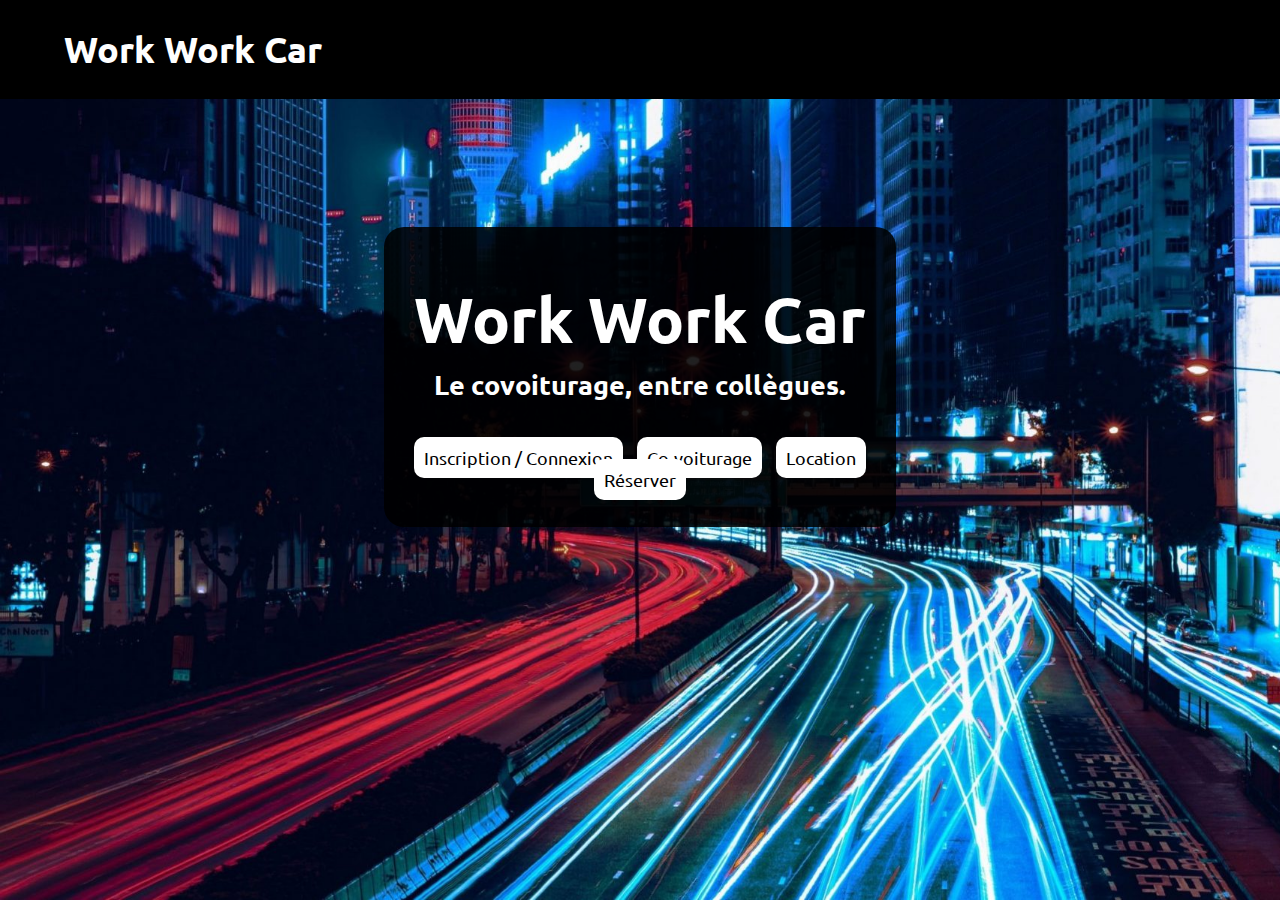
<file: index.html>
<!DOCTYPE html>

<html lang="fr">
    <head>
        <meta charset="UTF-8">
        <meta name="viewport" content="width=device-width, initial-scale=1">
        <title>Work Work Car - Accueil</title>
        <link rel="stylesheet" href="css/main.css">
        <link rel="stylesheet" href="css/index.css">
    </head>

    <body>
        <header>
            <ul>
                <li><h1>Work Work Car</h1></li>
            </ul>
        </header>

        <main>
            <h1>Work Work Car</h1>
            <h3>Le covoiturage, entre collègues.</h3>
            <div class="buttons">
                <a href="register.html" class="button">Inscription / Connexion</a>
                <a href="covoiturage.html" class="button">Co-voiturage</a>
                <a href="rent.html" class="button">Location</a>
                <a href="reserve.html" class="button">Réserver</a>
            </div>
        </main>
    </body>
</html>
</file>
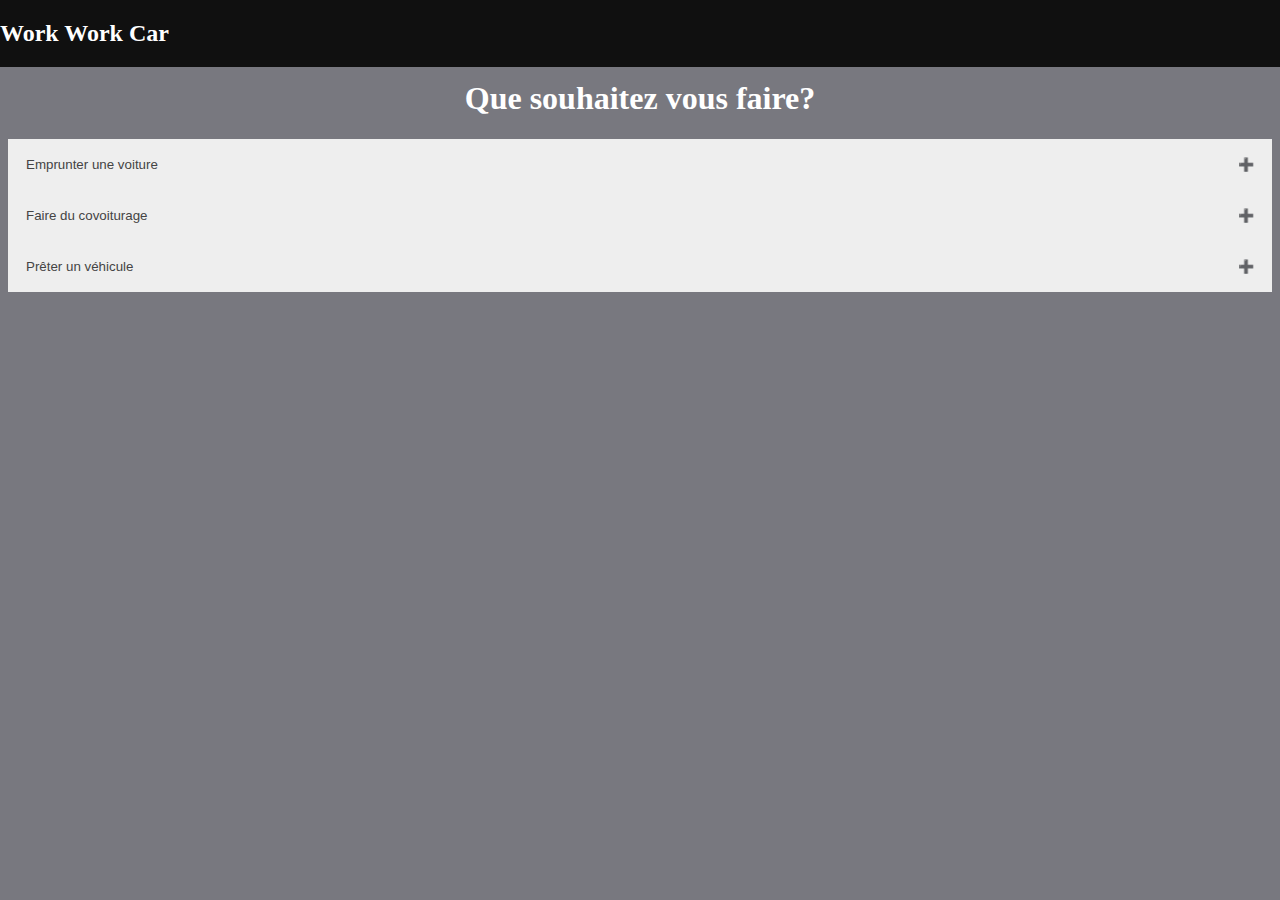
<file: choix.html>
<!DOCTYPE html>

<head>
    <meta charset="UTF-8">
    <title>Work Work Car - Choix du formulaire</title>
	<link rel="stylesheet" href="./css/choix.css">
</head>
<body>
    <div class="head">
        <header><h2><a href="index.html" class="WorkWorkCar">Work Work Car</a></h2></header>
    </div>
    <h1>Que souhaitez vous faire?</h1>

    <button class="accordion">Emprunter une voiture</button>
    <div class="panel">
      <p>Emprunter une des voitures électriques de l’entreprise</p>
      <a href="emprunter.html">Lien vers le formulaire</a>
    </div>
    
    <button class="accordion">Faire du covoiturage</button>
    <div class="panel">
        <p>Trouver quelqu’un ou proposer un trajet pour faire du covoiturage</p>
        <a href="covoiturage.html">Lien vers le formulaire</a>
    </div>
    
    <button class="accordion">Prêter un véhicule</button>
    <div class="panel">
        <p>Prêter un véhicule (vélo, trottinette…) gracieusement ou moyennant paiement</p>
        <a href="preter.html">Lien vers le formulaire</a>
    </div>
    <script src="./js/choix.js"></script>
</body>
</file>
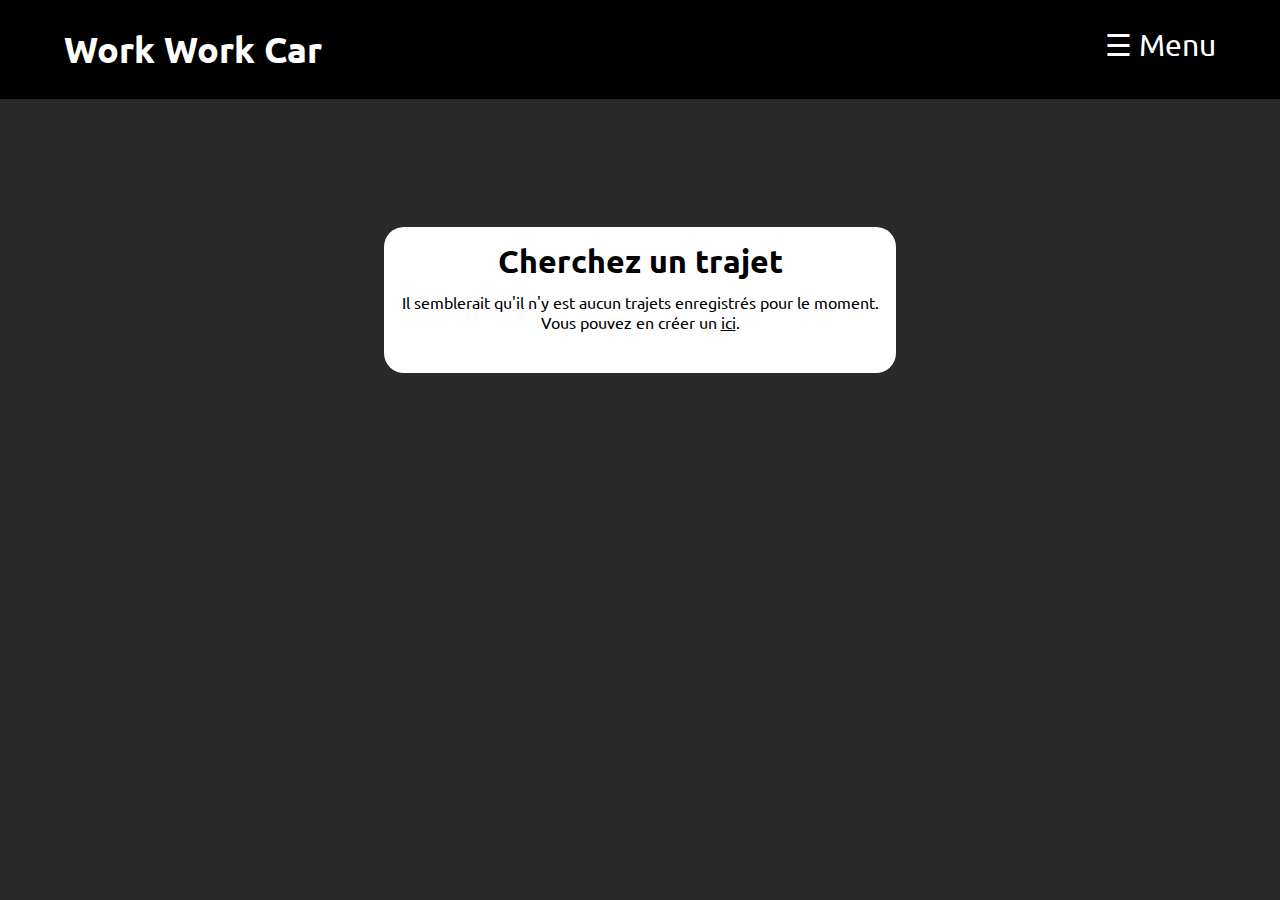
<file: covoiturage-cherche.html>
<!DOCTYPE html>

<html lang="fr">
    <head>
        <meta charset="UTF-8">
        <meta name="viewport" content="width=device-width, initial-scale=1.0">
        <title>Work Work Car - Chercher un trajet</title>
        <link rel="stylesheet" href="css/main.css">
        <link rel="stylesheet" href="css/covoiturage.css">
        <script type="text/javascript" src="js/script.js"></script>
    </head>
<body>

    <header>
        <ul>
            <li><h1>Work Work Car</h1></li>
            <li style="float:right"><span onclick="openNav()">&#9776; Menu</span></li>
        </ul>
    </header>

    <div id="sideNav" class="sidenav">
        <a href="javascript:void(0)" class="closebtn" onclick="closeNav()">&times;</a>
        <a href="index.html">Accueil</a>
        <a href="login.html">Se connectez</a>
        <a href="reserve.html">Réserver un vehicule</a>
        <a href="rent.html">Louer un vehicule</a>
        <a href="rgpd.html">RGPD</a>
    </div>

    <main>
        <h1>Cherchez un trajet</h1>
        <p>Il semblerait qu'il n'y est aucun trajets enregistrés pour le moment. Vous pouvez en créer un <a href="covoiturage.html">ici</a>.</p>
    </main>
    
</body>
</html>
</file>
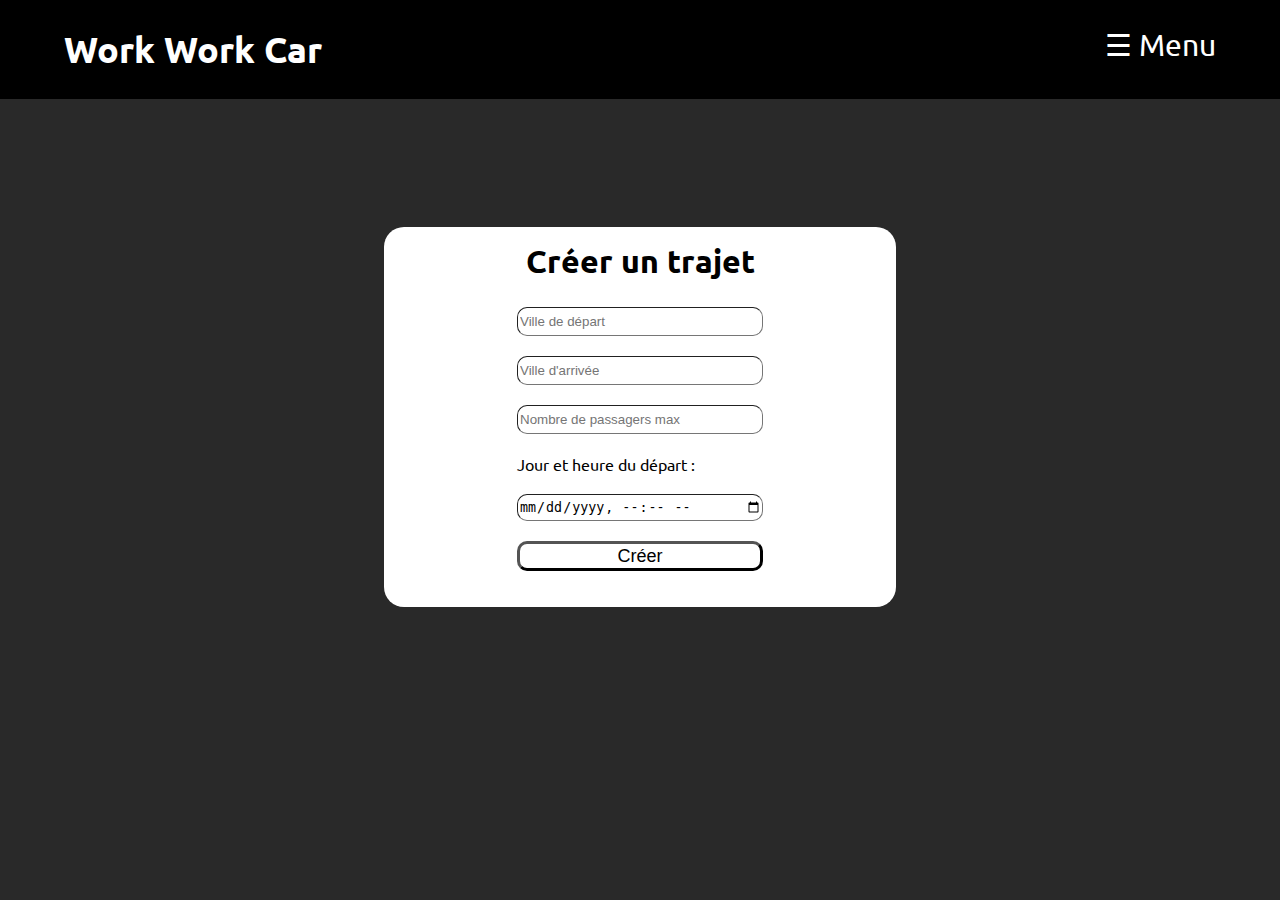
<file: covoiturage.html>
<!DOCTYPE html>

<html lang="fr">
    <head>
        <meta charset="UTF-8">
        <meta name="viewport" content="width=device-width, initial-scale=1.0">
        <title>Work Work Car</title>
        <link rel="stylesheet" href="css/main.css">
        <link rel="stylesheet" href="css/covoiturage.css">
        <script type="text/javascript" src="js/script.js"></script>
    </head>
<body>

    <header>
        <ul>
            <li><h1>Work Work Car</h1></li>
            <li style="float:right"><span onclick="openNav()">&#9776; Menu</span></li>
        </ul>
    </header>

    <div id="sideNav" class="sidenav">
        <a href="javascript:void(0)" class="closebtn" onclick="closeNav()">&times;</a>
        <a href="index.html">Accueil</a>
        <a href="login.html">Se connectez</a>
        <a href="reserve.html">Réserver un vehicule</a>
        <a href="rent.html">Louer un vehicule</a>
        <a href="rgpd.html">RGPD</a>
    </div>

    <main>
        <h1>Créer un trajet</h1>
        <form>
            <input type="text" placeholder="Ville de départ">
            <input type="text" placeholder="Ville d'arrivée">
            <input type="text" placeholder="Nombre de passagers max">
            <label for="date">Jour et heure du départ :</label>
            <input type="datetime-local" id="date">
            <input type="submit" value="Créer" id="button" onclick="alert('Votre trajet a bien été enregistrer !')">
        </form>
    </main>
    
</body>
</html>
</file>
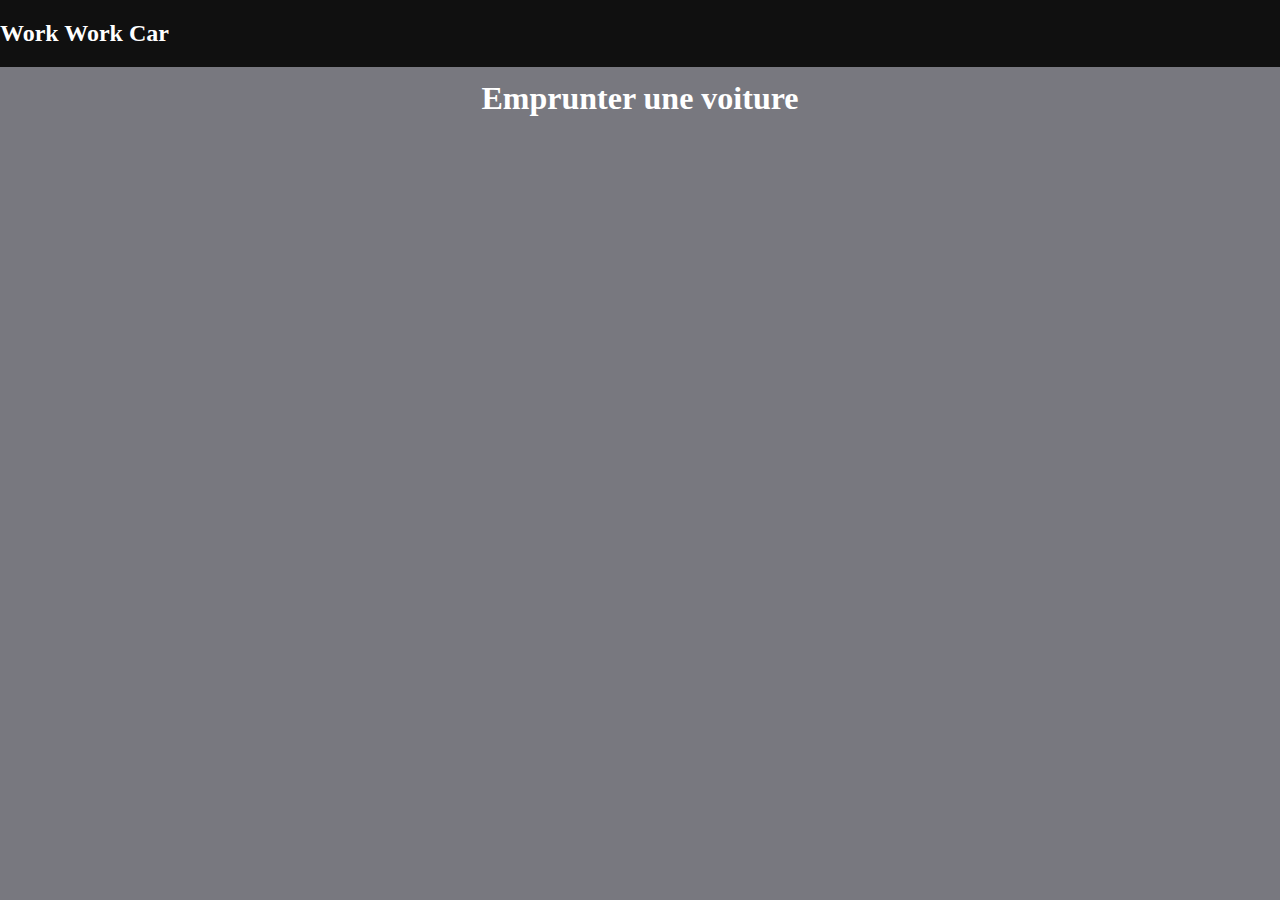
<file: emprunter.html>
<!DOCTYPE html>

<head>
    <meta charset="UTF-8">
    <title>Work Work Car - Emprunter une voiture</title>
	<link rel="stylesheet" href="./css/choix.css">
</head>
<body>
    <div class="head">
        <header><h2><a href="index.html" class="WorkWorkCar">Work Work Car</a></h2></header>
    </div>
    <h1>Emprunter une voiture</h1>
</body>
</file>
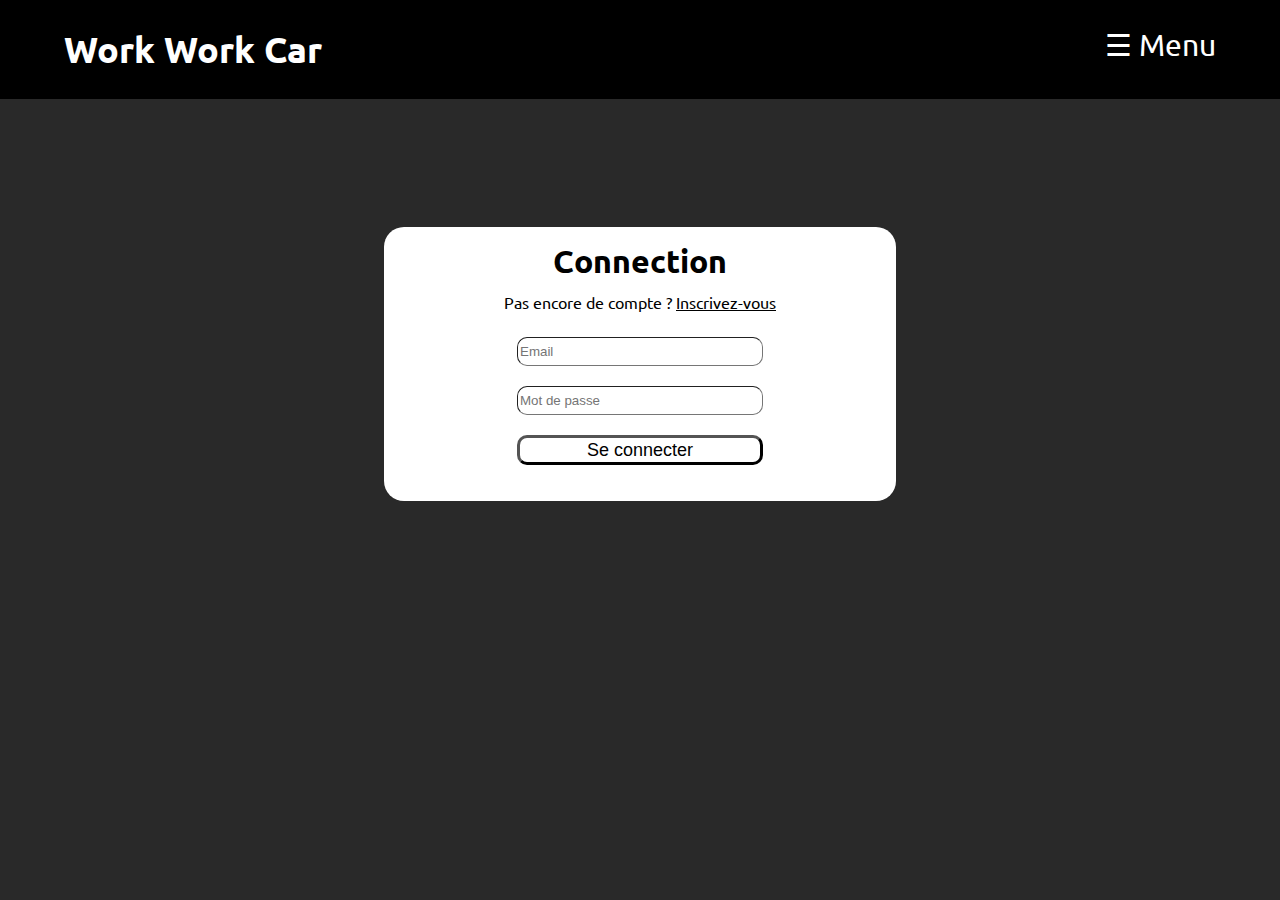
<file: login.html>
<!DOCTYPE html>

<html lang="fr">
    <head>
        <meta charset="UTF-8">
        <meta name="viewport" content="width=device-width, initial-scale=1">
        <title>Work Work Car - Connexion</title>
        <link rel="stylesheet" href="css/main.css">
        <link rel="stylesheet" href="css/register-login.css">
        <script type="text/javascript" src="js/script.js"></script>
    </head>

    <body>
        <header>
            <ul>
                <li><h1>Work Work Car</h1></li>
                <li style="float:right"><span onclick="openNav()">&#9776; Menu</span></li>
            </ul>
        </header>

        <div id="sideNav" class="sidenav">
            <a href="javascript:void(0)" class="closebtn" onclick="closeNav()">&times;</a>
            <a href="index.html">Accueil</a>
            <a href="register.html">S'inscrire</a>
            <a href="reserve.html">Réserver un vehicule</a>
            <a href="rent.html">Louer un vehicule</a>
            <a href="covoiturage.html">Co-Voiturer</a>
            <a href="rgpd.html">RGPD</a>
        </div>

        <main>
            <h1>Connection</h1>
            <p>Pas encore de compte ? <a href="register.html">Inscrivez-vous</a></p>
            <form>
                <input type="email" placeholder="Email">
                <input type="text" placeholder="Mot de passe">
                <input type="submit" value="Se connecter" id="button" onclick="alert('Connecté !')">
            </form>
        </main>
    </body>
</html>
</file>
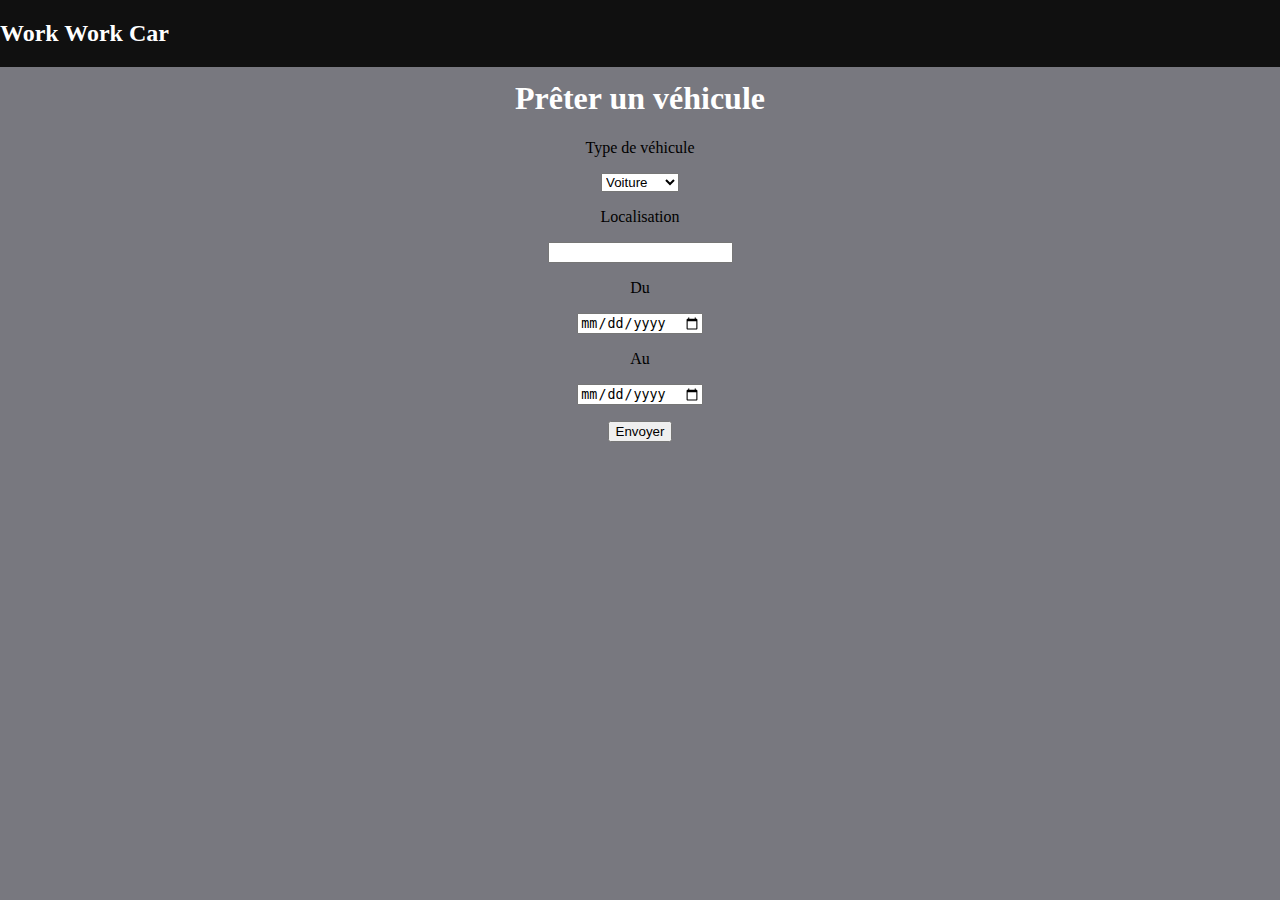
<file: preter.html>
<!DOCTYPE html>

<head>
    <meta charset="UTF-8">
    <title>Work Work Car - Prêter un véhicule</title>
	<link rel="stylesheet" href="./css/choix.css">
	<link rel="stylesheet" href="./css/form.css">
</head>
<body>
    <div class="head">
        <header><h2><a href="index.html" class="WorkWorkCar">Work Work Car</a></h2></header>
    </div>
    <h1>Prêter un véhicule</h1>

    <div id="form">
        <p>Type de véhicule</p>
        <select name="vehicule" id="vehicule">
            <option value="voiture">Voiture</option>
            <option value="velo">Vélo</option>
            <option value="trotinette">Trotinette</option>
            <option value="autre">Autre</option>
        </select>

        <p>Localisation</p>
        <input type="text" required/>

        <p>Du</p>
        <input type="date" required/>

        <p>Au</p>
        <input type="date" required/>

        <p></p>
        <input type="submit" value="Envoyer"/>
    </div>
</body>
</file>
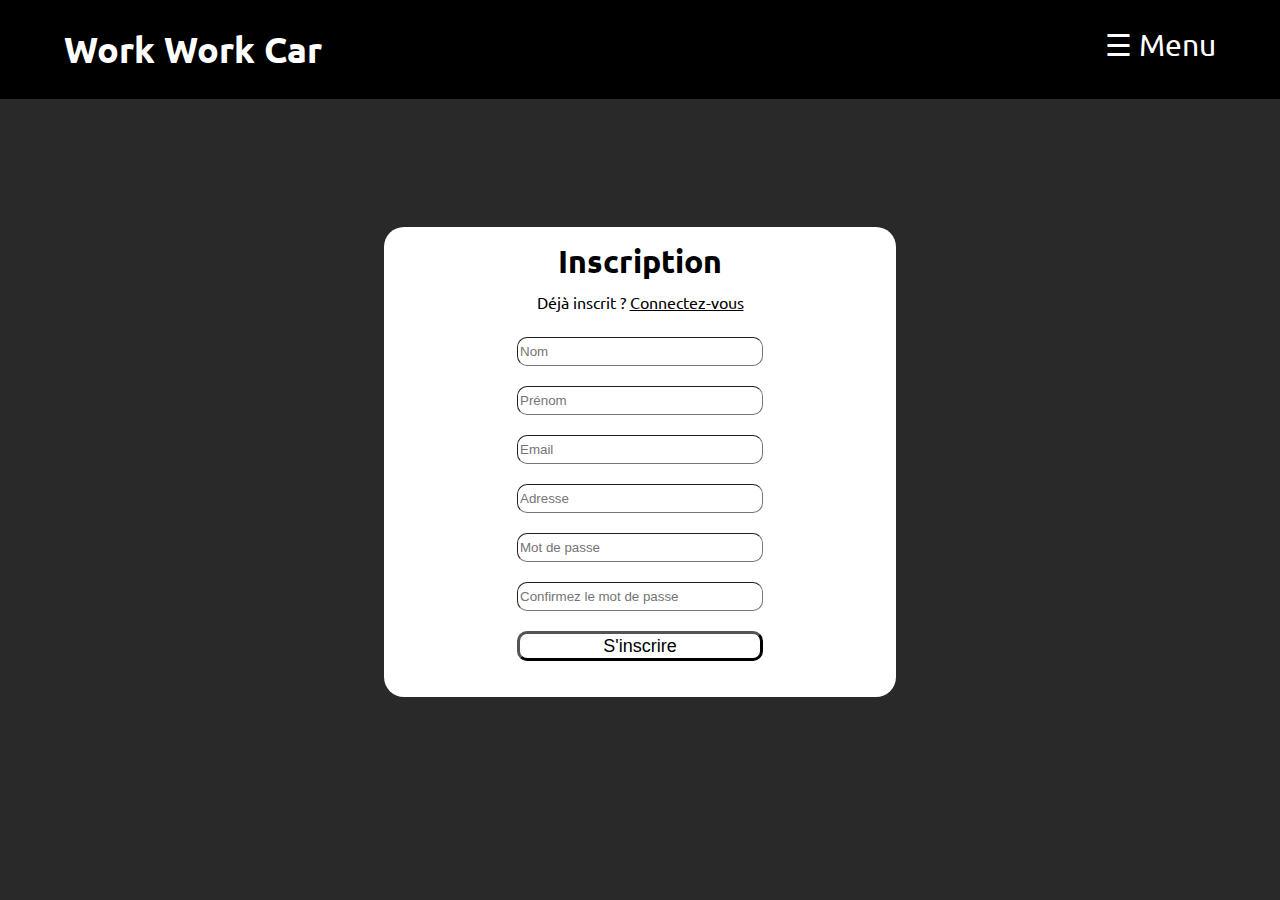
<file: register.html>
<!DOCTYPE html>

<html lang="fr">
    <head>
        <meta charset="UTF-8">
        <meta name="viewport" content="width=device-width, initial-scale=1">
        <title>Work Work Car - Inscription</title>
        <link rel="stylesheet" href="css/main.css">
        <link rel="stylesheet" href="css/register-login.css">
        <script type="text/javascript" src="js/script.js"></script>
    </head>

    <body>
        <header>
            <ul>
                <li><h1>Work Work Car</h1></li>
                <li style="float:right"><span onclick="openNav()">&#9776; Menu</span></li>
            </ul>
        </header>

        <div id="sideNav" class="sidenav">
            <a href="javascript:void(0)" class="closebtn" onclick="closeNav()">&times;</a>
            <a href="index.html">Accueil</a>
            <a href="login.html">Se connectez</a>
            <a href="reserve.html">Réserver un vehicule</a>
            <a href="rent.html">Louer un vehicule</a>
            <a href="covoiturage.html">Co-Voiturer</a>
            <a href="rgpd.html">RGPD</a>
        </div>

        <main>
            <h1>Inscription</h1>
            <p>Déjà inscrit ? <a href="login.html">Connectez-vous</a></p>
            <form>
                <input type="text" placeholder="Nom">
                <input type="text" placeholder="Prénom">
                <input type="email" placeholder="Email">
                <input type="text" placeholder="Adresse">
                <input type="password" placeholder="Mot de passe">
                <input type="password" placeholder="Confirmez le mot de passe">
                <input type="submit" value="S'inscrire" id="button" onclick="alert('Inscription confirmée !')">
            </form>
        </main>
    </body>
</html>
</file>
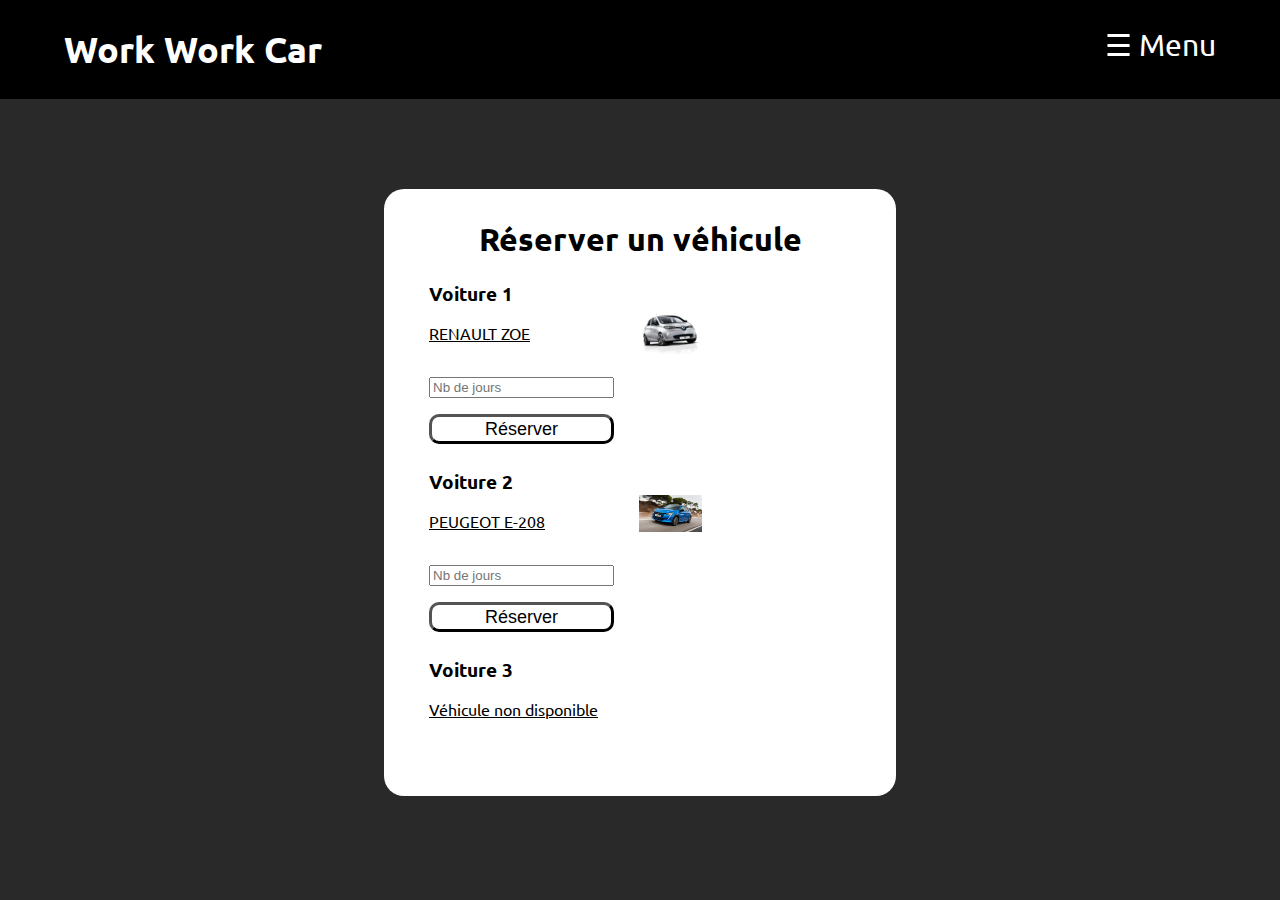
<file: reserve.html>
<!DOCTYPE html>

<html lang="fr">
    <head>
        <meta charset="UTF-8">
        <meta name="viewport" content="width=device-width, initial-scale=1.0">
        <title>Work Work Car - Réserver</title>
        <link rel="stylesheet" href="css/main.css">
        <link rel="stylesheet" href="css/reserve.css">
        <script type="text/javascript" src="js/script.js"></script>
    </head>
<body>

    <header>
        <ul>
            <li><h1>Work Work Car</h1></li>
            <li style="float:right"><span onclick="openNav()">&#9776; Menu</span></li>
        </ul>
    </header>

    <div id="sideNav" class="sidenav">
        <a href="javascript:void(0)" class="closebtn" onclick="closeNav()">&times;</a>
        <a href="index.html">Accueil</a>
        <a href="login.html">Se connectez</a>
        <a href="rent.html">Louer un vehicule</a>
        <a href="covoiturage.html">Co-Voiturer</a>
        <a href="rgpd.html">RGPD</a>
    </div>

    <main>
        <h1>Réserver un véhicule</h1>
        <ul>
            <li><h3>Voiture 1</h3><p>RENAULT ZOE</p><img id="img1" src="img/zoe.jpg" alt="Voiture électrique RENAULT ZOE"><p id="days"><input type="text" placeholder="Nb de jours"></p><button type="button" onclick="alert('Réservation confirmée !')">Réserver</button></li>
            <li><h3>Voiture 2</h3><p>PEUGEOT E-208</p><img id="img2" src="img/e208.jpg" alt="Voiture électrique PEUGEOT E-208"><p id="days"><input type="text" placeholder="Nb de jours"></p><button type="button" onclick="alert('Réservation confirmée !')">Réserver</button></li>
            <li><h3>Voiture 3</h3><p>Véhicule non disponible</p></li>
        </ul>
    </main>
    
</body>
</html>
</file>
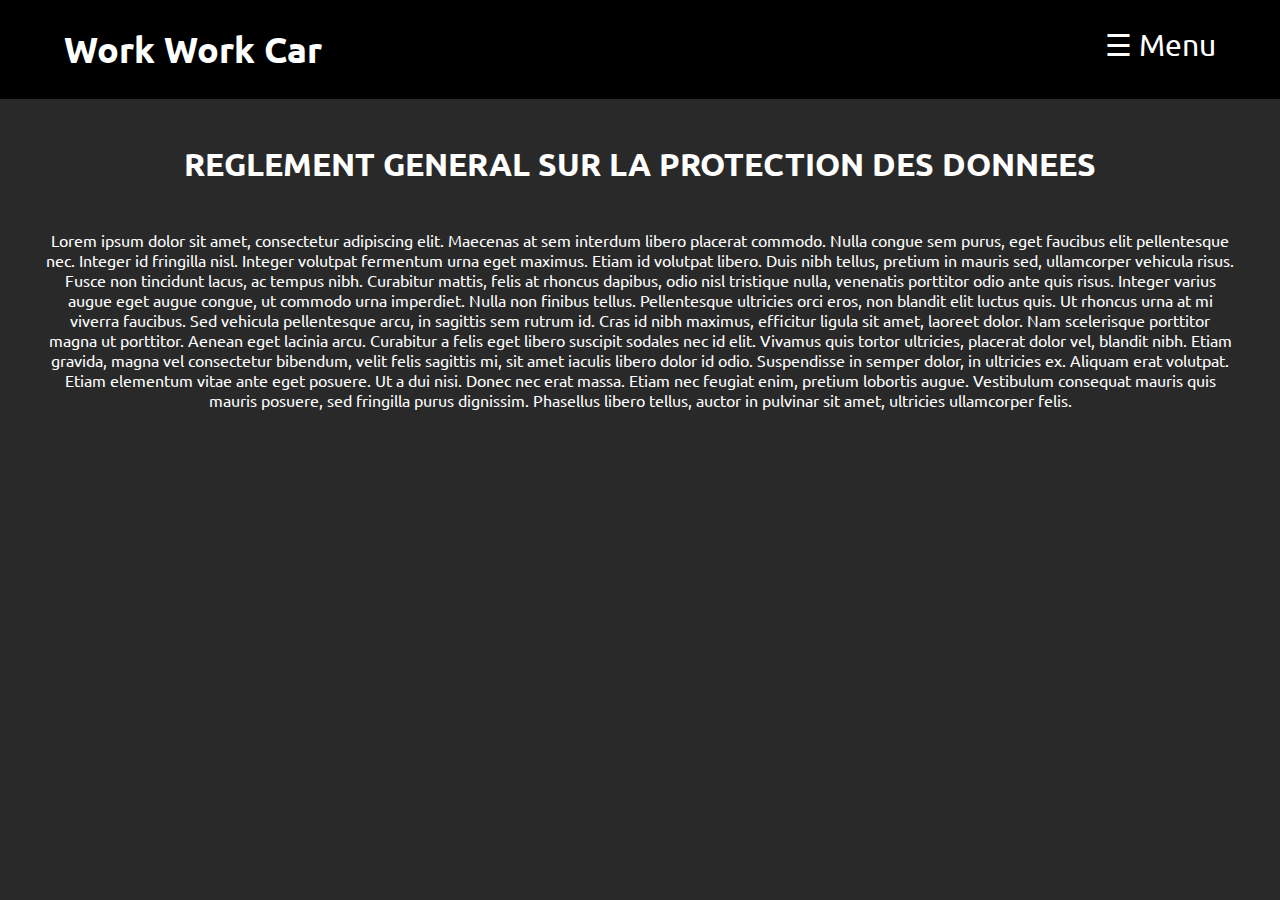
<file: rgpd.html>
<!DOCTYPE html>
<html lang="fr">
<head>
    <meta charset="UTF-8">
    <meta name="viewport" content="width=device-width, initial-scale=1.0">
    <link rel="stylesheet" href="css/main.css">
    <link rel="stylesheet" href="css/rgpd.css">
    <script type="text/javascript" src="js/script.js"></script>
    <title>WorkWorkCar - Mentions Légales</title>
</head>

<body>
    <header>
        <ul>
            <li><h1>Work Work Car</h1></li>
            <li style="float:right"><span onclick="openNav()">&#9776; Menu</span></li>
        </ul>
    </header>

    <div id="sideNav" class="sidenav">
        <a href="javascript:void(0)" class="closebtn" onclick="closeNav()">&times;</a>
        <a href="index.html">Accueil</a>
        <a href="login.html">Se connectez</a>
        <a href="reserve.html">Réserver un vehicule</a>
        <a href="rent.html">Louer un vehicule</a>
        <a href="covoiturage.html">Co-Voiturer</a>
    </div>

    <main>
        <h1>REGLEMENT GENERAL SUR LA PROTECTION DES DONNEES</h1>
        <p>Lorem ipsum dolor sit amet, consectetur adipiscing elit. Maecenas at sem interdum libero placerat commodo. 
           Nulla congue sem purus, eget faucibus elit pellentesque nec. Integer id fringilla nisl. Integer volutpat fermentum 
           urna eget maximus. Etiam id volutpat libero. Duis nibh tellus, pretium in mauris sed, ullamcorper vehicula risus. 
           Fusce non tincidunt lacus, ac tempus nibh.
           Curabitur mattis, felis at rhoncus dapibus, odio nisl tristique nulla, venenatis porttitor odio ante quis risus. 
           Integer varius augue eget augue congue, ut commodo urna imperdiet. Nulla non finibus tellus. 
           Pellentesque ultricies orci eros, non blandit elit luctus quis. Ut rhoncus urna at mi viverra faucibus. 
           Sed vehicula pellentesque arcu, in sagittis sem rutrum id. Cras id nibh maximus, efficitur ligula sit amet, laoreet dolor. 
           Nam scelerisque porttitor magna ut porttitor. Aenean eget lacinia arcu. Curabitur a felis eget libero suscipit sodales 
           nec id elit. Vivamus quis tortor ultricies, placerat dolor vel, blandit nibh.
           Etiam gravida, magna vel consectetur bibendum, velit felis sagittis mi, sit amet iaculis libero dolor id odio. 
           Suspendisse in semper dolor, in ultricies ex. Aliquam erat volutpat. Etiam elementum vitae ante eget posuere. 
           Ut a dui nisi. Donec nec erat massa. Etiam nec feugiat enim, pretium lobortis augue. Vestibulum consequat mauris quis 
           mauris posuere, sed fringilla purus dignissim. Phasellus libero tellus, auctor in pulvinar sit amet, ultricies 
           ullamcorper felis.</p>
    </main>

</body>
</html>
</file>
<file: css/main.css>
@import url('https://fonts.googleapis.com/css2?family=Ubuntu:wght@300;400;500;700&display=swap');

body {
    padding: 0;
    margin: 0;
    display: flex;
    flex-direction: column;
    font-family: 'Ubuntu';
}

header {
    color: white;
    background-color: black;
    font-size: 2vh;
}

header>ul {
    list-style-type: none;
    margin: 0;
    padding: 0;
    overflow: hidden;
}

header>ul>li {
    float: left;
    margin: 3vh 5%;
}

header>ul>li>h1 {
    margin: 0;
}

header>ul>li>span {
    font-size: 30px;
    cursor: pointer;
}

.sidenav {
    height: 100%;
    width: 0;
    position: fixed;
    z-index: 1;
    top: 0;
    right: 0;
    background-color: rgb(0, 0, 0);
    overflow-x: hidden;
    transition: 0.5s;
    padding-top: 60px;
}

.sidenav a {
    padding: 8px 8px 8px 32px;
    text-decoration: none;
    font-size: 25px;
    color: #818181;
    display: block;
    transition: 0.3s;
}

.sidenav a:hover {
    color: #f1f1f1;
}

.sidenav .closebtn {
    position: absolute;
    top: 0;
    right: 25px;
    font-size: 36px;
    margin-left: 50px;
}
</file>
<file: css/index.css>
body {
    background-image: url("../img/accueil.jpg");
    background-repeat: no-repeat;
    background-attachment: fixed;
    background-size: cover;
}

main {
    display: flex;
    flex-direction: column;
    margin-top: 10%;
    color: white;
    background-color: rgba(0, 0, 0, 0.865);
    border-radius: 20px;
    margin-left: 30vw;
    margin-right: 30vw;
    padding: 1vh 5px 4vh 5px;
    font-family: inherit;
}

main>h1,h3 {
    text-align: center;
}

main>h1 {
    margin-bottom: 4px;
    font-size: 7vh;
}

main>h3 {
    margin-top: 4px;
    font-size: 3vh;
}

.buttons {
    text-align: center;
    margin-top: 2vh;
}

.button {
    margin: 0 5px 0 5px;
    padding: 10px;
    background-color: white;
    border-radius: 10px;
    text-decoration: none;
    color: black;
    font-size: large;
    font-weight: 400;
}

.button:hover {
    cursor: pointer;
    background-color: black;
    color: white;
}
</file>
<file: css/choix.css>
body{
    background-color: #78787f;
}

h1 {
    text-align: center;
}

.accordion {
    background-color: #eee;
    color: #444;
    cursor: pointer;
    padding: 18px;
    width: 100%;
    text-align: left;
    border: none;
    outline: none;
    transition: 0.4s;
}

.active, .accordion:hover {
    background-color: #ccc;
}

.panel {
    padding: 0 18px;
    background-color: white;
    display: none;
    overflow: hidden;
    transition: max-height 0.2s ease-out;
}

.accordion:after {
    content: '\02795';
    font-size: 13px;
    color: #777;
    float: right;
    margin-left: 5px;
}

.active:after {
    content: "\2796";
}

header, h1 {
    color: white;
}

.head {
    margin: -8px;
    display: flex;
    background-color: #101010;
}

.WorkWorkCar {
    color: white;
    text-decoration: none;
}
</file>
<file: css/covoiturage.css>
body {
    background-color: rgb(41, 41, 41);
}

main {
    display: flex;
    flex-direction: column;
    margin-top: 10%;
    color: black;
    background-color: white;
    border-radius: 20px;
    margin-left: 30vw;
    margin-right: 30vw;
    padding: 1vh 5px 4vh 5px;
    font-family: inherit;
}

h1, p {
    text-align: center;
    margin: 5px;
}

p>a {
    color: black;
    text-decoration: underline;
}

p>a:hover {
    cursor: pointer;
    text-decoration: none;
    font-weight: bold;
}

form {
    display: flex;
    flex-direction: column;
    gap: 20px;
    margin-top: 20px;
    padding: 0 10vw 0 10vw;
    font-family: inherit;
}

input {
    height: 25px;
    border-radius: 10px;
    border-width: 1px;
}

#button {
    background-color: white;
    color: black;
    font-size: large;
    height: 30px;
    border-width: 3px;
}

#button:hover {
    cursor: pointer;
    background-color: black;
    color: white;
}
</file>
<file: css/register-login.css>
body {
    background-color: rgb(41, 41, 41);
}

main {
    display: flex;
    flex-direction: column;
    margin-top: 10%;
    color: black;
    background-color: white;
    border-radius: 20px;
    margin-left: 30vw;
    margin-right: 30vw;
    padding: 1vh 5px 4vh 5px;
    font-family: inherit;
}

h1, p {
    text-align: center;
    margin: 5px;
}

p>a {
    color: black;
    text-decoration: underline;
}

p>a:hover {
    cursor: pointer;
    text-decoration: none;
    font-weight: bold;
}

form {
    display: flex;
    flex-direction: column;
    gap: 20px;
    margin-top: 20px;
    padding: 0 10vw 0 10vw;
    font-family: inherit;
}

input {
    height: 25px;
    border-radius: 10px;
    border-width: 1px;
}

#button {
    background-color: white;
    color: black;
    font-size: large;
    height: 30px;
    border-width: 3px;
}

#button:hover {
    cursor: pointer;
    background-color: black;
    color: white;
}
</file>
<file: css/form.css>
#form{
    text-align: center;;
}
</file>
<file: css/reserve.css>
body {
    background-color: rgb(41, 41, 41);
}

main {
    margin-top: 7%;
    color: black;
    background-color: white;
    border-radius: 20px;
    margin-left: 30vw;
    margin-right: 30vw;
    padding: 1vh 5px 4vh 5px;
    font-family: inherit;
}

img {
    width: 25%;
    height: auto;
}

main>h1 {
    text-align: center;
}

main>ul>li>h3 {
    margin: 0;
}

main>ul>li {
    display: grid;
    grid-template-columns: auto auto;
    grid-template-rows: auto auto auto auto;
    column-gap: 25px;
    margin-bottom: 25px;
}

main>ul>li>p {
    grid-row-start: 2;
    grid-row-end: 3;
    text-decoration: underline;
}

main>ul>li>img {
    grid-row-start: 2;
    grid-row-end: 3;
    grid-column-start: 2;
    grid-column-end: 3;
}

#days {
    grid-row-start: 3;
    grid-row-end: 4;
    text-decoration: none;
}

button {
    background-color: white;
    color: black;
    font-size: large;
    height: 30px;
    border-width: 3px;
    border-radius: 10px;
    grid-row-start: 4;
    grid-row-end: 5;
}

button:hover {
    cursor: pointer;
    background-color: black;
    color: white;
}
</file>
<file: css/rgpd.css>
body {
    background-color: rgb(41, 41, 41);
    color: white;
}

h1, p {
    text-align: center;
    margin: 5vh;
}
</file>
